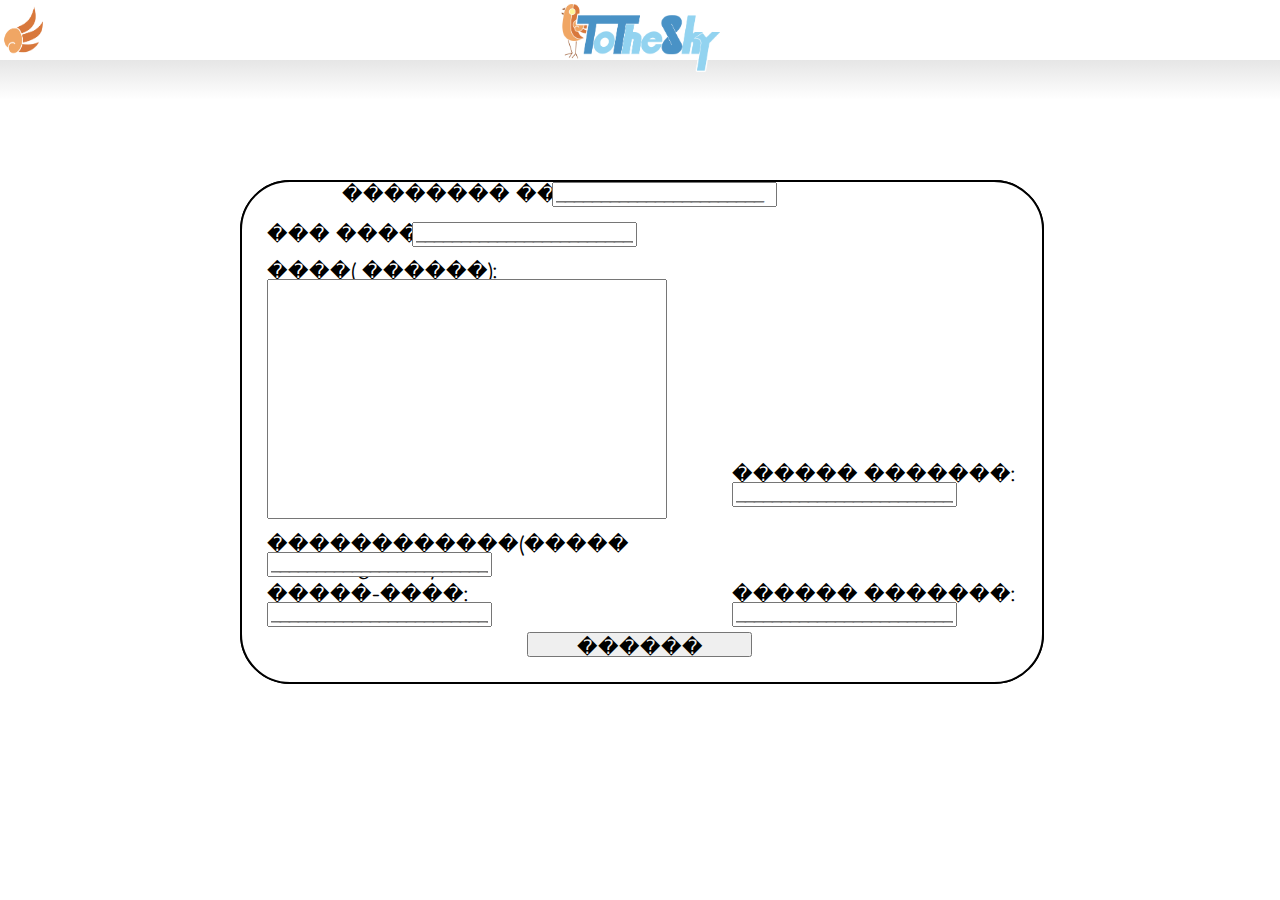
<file: s2.html>
<html>
	<head>
		<title>To The Sky</title>
		<script src="script/s2.js" defer></script>
		<link rel="stylesheet" href = "style/s2.css">
		<link rel="shortcut icon" href="kart\logotip.png" type="image/x-icon">
		<link href="https://fonts.googleapis.com/css2?family=Comfortaa:wght@300&display=swap" rel="stylesheet">
	</head>
	<body>
		<div id="panel">
			<div id="logo"><img src="kart\logo.png" width="100%" height="100%"></div>
		</div>
		<div id="anketa2">
			<div id="name2">�������� �������: </div>
			<div id="type2">��� �������: </div>
			<div id="money2">������ �������: </div>
			<div id="prez2">������������(����� �� GoogleDisk):</div>
			<div id="video2">�����-����:</div>
			<div id="sostav2">������ �������: </div>
			<div id="idea2">����( ������):</div>
		</div>
		<div id="anketa">
			<div id="name">�������� �������:</div><input type="text" class="form-control"id="q1" placeholder="_______________________">
			<div id="type">��� �������:</div><input type="text" class="form-control"id="q2" placeholder="___________________________">
			<div id="money">������ �������:</div><input type="text" class="form-control"id="q3" placeholder="___________________________">
			<div id="prez">������������(����� �� GoogleDisk):</div><input type="text" class="form-control"id="q4" placeholder="___________________________">
			<div id="video">�����-����:</div><input type="text" class="form-control"id="q5" placeholder="___________________________">
			<div id="sostav">������ �������:</div><input type="text" class="form-control"id="q6" placeholder="___________________________">
			<div id="idea">����( ������):</div><input type="text" class="form-control"id="q7" placeholder="">
			<button id="exit">������</button>
		</div>
		<div id="black"></div>
		<div id="menu">
			<div id="sokr"><img src="kart\sokr.png" width="81%" height="100%">	
				</div>
				<form action="index2.php">
					<button id="d1"><b>�������</b></button>
				</form>
					<button id="d2"><b>��� 30</b></button>
		</div>
		<div id="poloska"></div>
		<div id="knopka"><img src="kart\fly.png" width="81%" height="100%"></div>
		
		
	
	</body>
</html>
</file>
<file: style/s2.css>
@import url ('https://fonts.googleapis.com/css2? family = Comfortaa: wght @ 300 & display = swap');
body{margin:auto;}
#logo{
	top:-25px;
	position:absolute;
	width:200px;
	height:100px;
	left:50%;
	margin-left:-100px;
}
#black{
	position:absolute;
	background:#00000080;
	width:0px;
	height:0px;
	top:0px;
	left:0px;
}
#panel{
	height:55px;
	background:white;
	padding-top:5px;
	padding-left:5px;
}
#poloska{
	background: linear-gradient(180deg, silver -60px, white );
	height:35px;
	padding-top:5px;
	padding-left:5px;
}
#knopka{
	position:absolute;
	height:50px;
	width:50px;
	border-radius: 10px;
	top:5px;
	left:3px;
	/* transition:all ease 1s; */
	transition:all ease 1s;
}
#menu{
	position:absolute;
	background:white;
	height:700px;
	width:250px;
	left:-250px;
	top:5px;
	transition:all ease 1s;
	border-radius:0px 20px 20px 0px;
}
#d1, #d2{
	font-size:20px;
	font-family: "Comfortaa";
	position:absolute;
	background:white;
	width:200px;
	height:40px;
	top:80px;
	left:100px;;
	margin-left:-100px;
	color:#4991c5;
	border:0px solid black;
}
#d2{
	top:140px;
	position:absolute;
}
#sokr{
	position:absolute;
	width:150px;
	height:75px;
	top:15px;
	left:50%;
	margin-left:-50px;
}
#anketa{
	position:absolute;
	background:white;
	width:800px;
	height:500px;
	top:20%;
	left:50%;
	margin-left:-400px;
	border-radius:50px;
	border:2px solid black;
}
#name, #type,#money,#prez,#video,#sostav,#idea{
	font-family: "Comfortaa";
	font-size:20px;
	position:absolute;
	width:400px;
	height:25px;
	top:0px;
	left:100px;
}
#type{
	top:40px;
	left:25px;
}
#money{
	left:490px;
	top:400px;
}
#prez{
	top:350px;
	left:25px;
}
#video{
	top:400px;
	left:25px;
}
#sostav{
	left:490px;
	top:280px;
}
#idea{
	top:77px;
	left:25px;
}
#q1, #q2,#q3,#q4,#q5,#q6,#q7{
	font-family: "Comfortaa";
	font-size:20px;
	position:absolute;
	width:225px;
	height:25px;
	top:0px;
	left:310px;
}
#q2{
	top:40px;
	left:170px;
}
#q3{
	left:490px;
	top:420px;
}
#q4{
	top:370px;
	left:25px;
}
#q5{
	top:420px;
	left:25px;
}
#q6{
	left:490px;
	top:300px;
}
#q7{
	top:97px;
	left:25px;
	width:400px;
	height:240px;
}
#exit{
	font-family: "Comfortaa";
	font-size:20px;
	position:absolute;
	width:225px;
	height:25px;
	top:450px;
	left:50%;
	margin-left:-115px;
}

#anketa2{
	position:absolute;
	background:white;
	width:800px;
	height:500px;
	top:20%;
	left:50%;
	margin-left:-400px;
	border-radius:50px;
	border:2px solid black;
}
#name2, #type2,#money2,#prez2,#video2,#sostav2,#idea2{
	font-family: "Comfortaa";
	font-size:20px;
	position:absolute;
	width:400px;
	height:25px;
	top:0px;
	left:100px;
}
#type2{
	top:40px;
	left:25px;
}
#money2{
	left:490px;
	top:400px;
}
#prez2{
	top:350px;
	left:25px;
}
#video2{
	top:400px;
	left:25px;
}
#sostav2{
	left:490px;
	top:280px;
}
#idea2{
	top:77px;
	left:25px;
}
</file>
